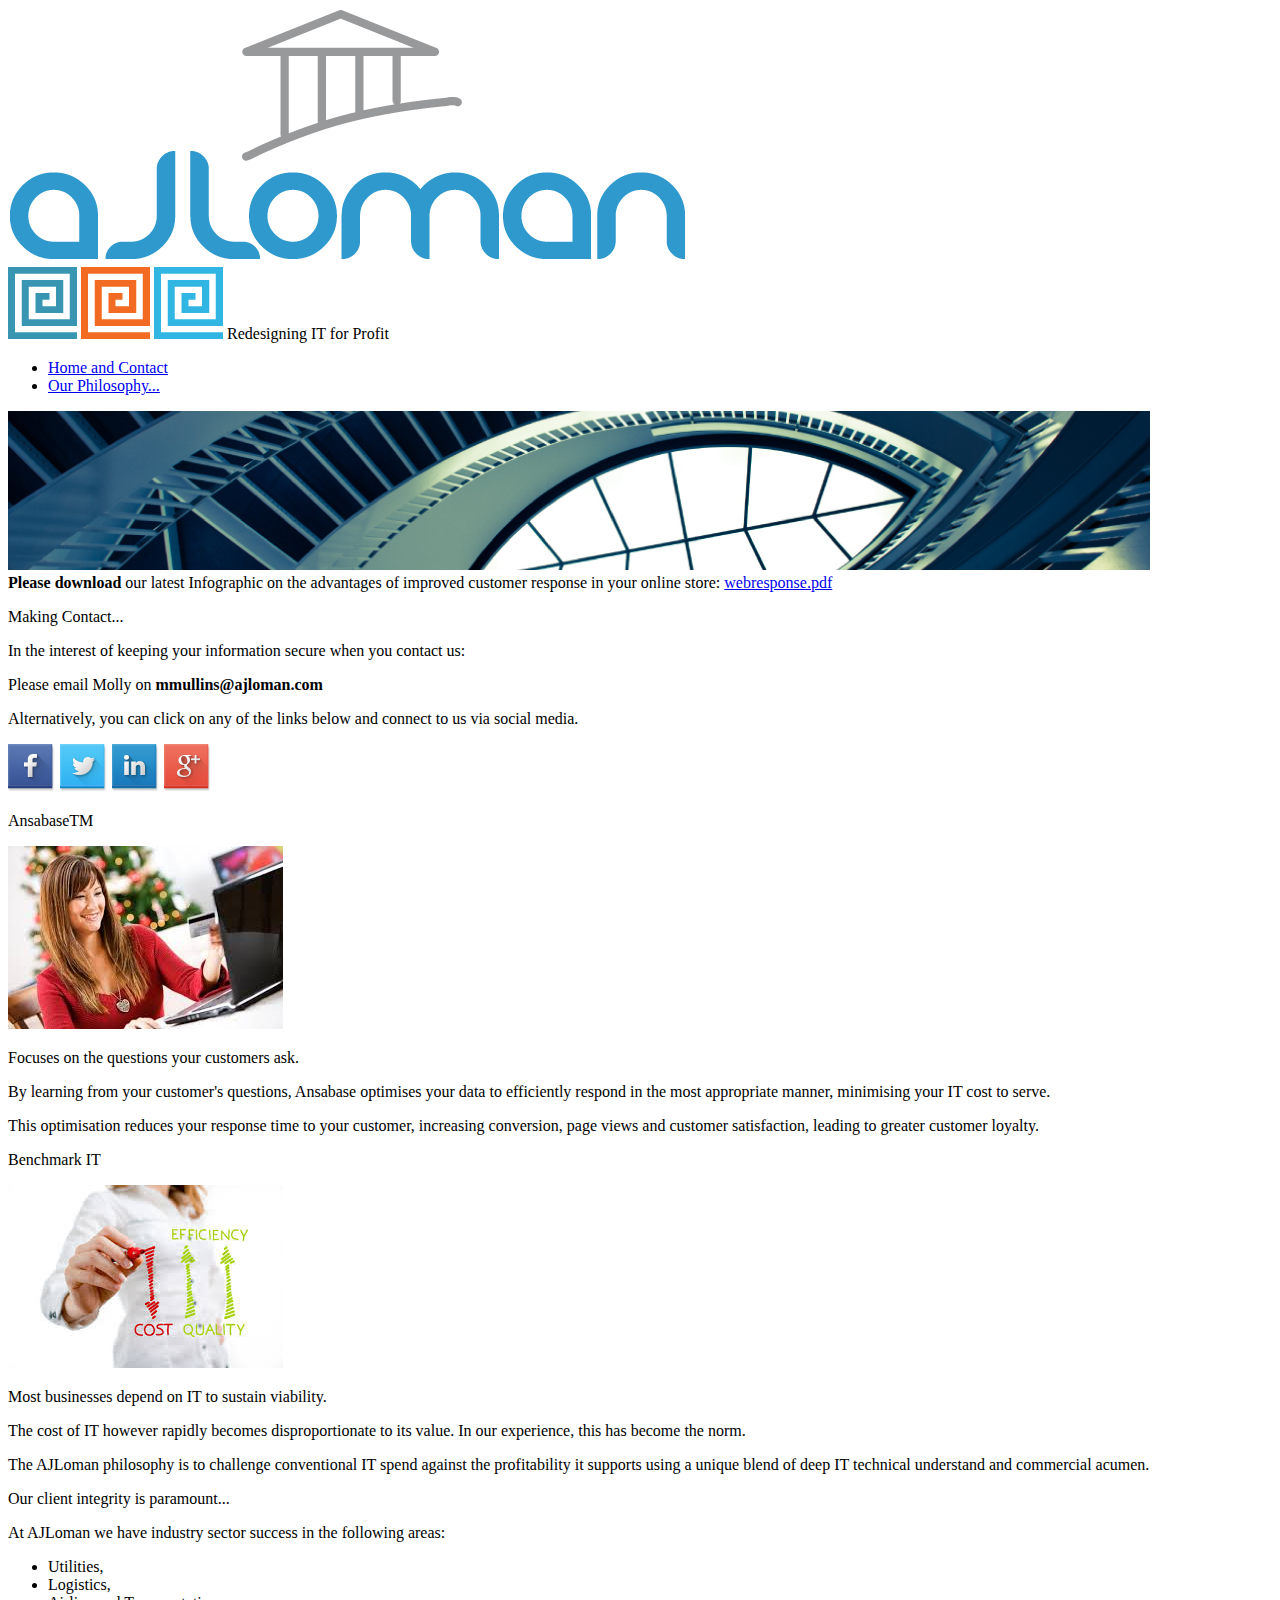
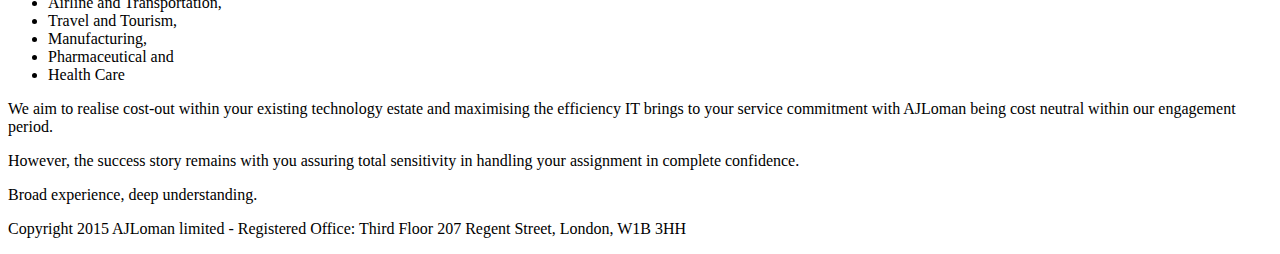
<file: index.html>
<!DOCTYPE html>
<html>
<head lang=en>
    <meta charset=UTF-8>
    <title>AJLoman – Redesigning IT for Profit</title>
    <link rel=StyleSheet href=stylesheets/layout.css type=text/css/>
    <link rel=StyleSheet href=stylesheets/copy.css type=text/css/>
</head>
<script>
    document.createElement('header');
    document.createElement('footer');
    document.createElement('nav');
    document.createElement('article');
    document.createElement('aside');
    document.createElement('section');
</script>
<body>
<header class=center>
    <div class=logo_area>
        <a href=http://www.ajloman.com/>
            <img class=logo src=images/ajlomanlogo.jpg alt=ajlomanlogo.jpg/>
        </a>
    </div>
    <div class=strapline_area>
        <img class=strapline_square src=images/sea-blue-square.png alt=sea-blue-square.png/>
        <img class=strapline_square src=images/orange-square.png alt=orange-square.png/>
        <img class=strapline_square src=images/light-blue-square.png alt=light-blue-square.png/>
        <span class=strapline>Redesigning IT for Profit</span>
    </div>
    <nav>
        <ul>
            <li><a href=index.html>Home and Contact</a></li>
            <li><a href=philosophy.html>Our Philosophy...</a></li>
        </ul>
    </nav>
</header>
<section class=center>
    <article>
        <img class=banner src=images/TOP-EYE.png alt="Home Page" title="Home Page"/>
    </article>
    <article>
        <div class=content>
            <div class="column-4-services">
                <div class="infographic_bodytext">
                    <b>Please download</b> our latest Infographic on the advantages of improved customer response
                    in your online store: <a href="http://www.ajloman.com/webresponse.pdf">webresponse.pdf</a>
                </div>
                <div class="column-4-blue">
                    <p class="blue_title">Making Contact...</p>

                    <p class="orange_bodytext">
                        In the interest of keeping your information secure when you contact us:
                    </p>

                    <p>
                        Please email Molly on <strong>mmullins@ajloman.com</strong>
                    </p>

                    <p>
                        Alternatively, you can click on any of the links below and connect to us via social media.
                    </p>
                </div>
                <div class="social-media-shares">
                    <a href="https://www.facebook.com/ajloman.value" target="_blank">
                        <img class="share_images" src="images/Facebook.png" alt="Facebook"/></a>
                    <a href="https://twitter.com/AndiMcBurnie" target="_blank">
                        <img class="share_images" src="images/Twitter.png" alt="Twitter"/></a>
                    <a href="http://www.linkedin.com/groups/AJ-LOMAN-4465310" target="_blank">
                        <img class="share_images" src="images/LinkedIn.png" alt="LinkedIn"/></a>
                    <a href="https://plus.google.com/ajloman" target="_blank">
                        <img class="share_images" src="images/GooglePlus.png" alt="GooglePlus"/></a>
                </div>
            </div>
            <div class="column-2">
                <p class="orange_title">Ansabase<span class="trademark_symbol">TM</span></p>

                <img class="column-image" src="images/shoppingonline.jpeg" alt="shopping online"/>

                <p class="blue_bodytext">
                    Focuses on the questions your customers ask.
                </p>

                <p>
                    By learning from your customer's questions, Ansabase optimises your data to efficiently
                    respond in the most appropriate manner, minimising your IT cost to serve.
                </p>

                <p>
                    This optimisation reduces your response time to your customer, increasing conversion,
                    page views and customer satisfaction, leading to greater customer loyalty.
                </p>
            </div>
            <div class="column-3">
                <p class="orange_title">Benchmark IT</p>

                <img class="column-image" src="images/costdownefficiencyup.jpeg" alt="Cost down, Efficiency and profit up"/>

                <p class="blue_bodytext">
                    Most businesses depend on IT to sustain viability.
                </p>

                <p>
                    The cost of IT however rapidly becomes disproportionate to its value. In our
                    experience, this has become the norm.
                </p>

                <p>
                    The AJLoman philosophy is to challenge conventional IT spend against the profitability it
                    supports using a unique blend of deep IT technical understand and commercial acumen.
                </p>
            </div>
            <div class="column-1">
                <p class="orange_title">Our client integrity is paramount...</p>

                <p class="blue_bodytext">
                    At AJLoman we have industry sector success in the following areas:
                <ul>
                    <li>Utilities,</li>
                    <li>Logistics,</li>
                    <li>Airline and Transportation,</li>
                    <li>Travel and Tourism,</li>
                    <li>Manufacturing,</li>
                    <li>Pharmaceutical and</li>
                    <li>Health Care</li>
                </ul>
                </p>
                <p>
                    We aim to realise cost-out within your existing technology estate and maximising the efficiency IT
                    brings to your service commitment with AJLoman being cost neutral within our engagement period.
                </p>

                <p>
                    However, the success story remains with you assuring total sensitivity in handling your
                    assignment in complete confidence.
                </p>

                <p class="black-emphasis">
                    Broad experience, deep understanding.
                </p>
            </div>
        </div>
    </article>
</section>

<footer class=center>
    <p class=bottommessage>Copyright 2015 AJLoman limited - Registered Office: Third Floor 207 Regent Street, London,
        W1B 3HH</p>

</footer>
</body>
</html>
</file>
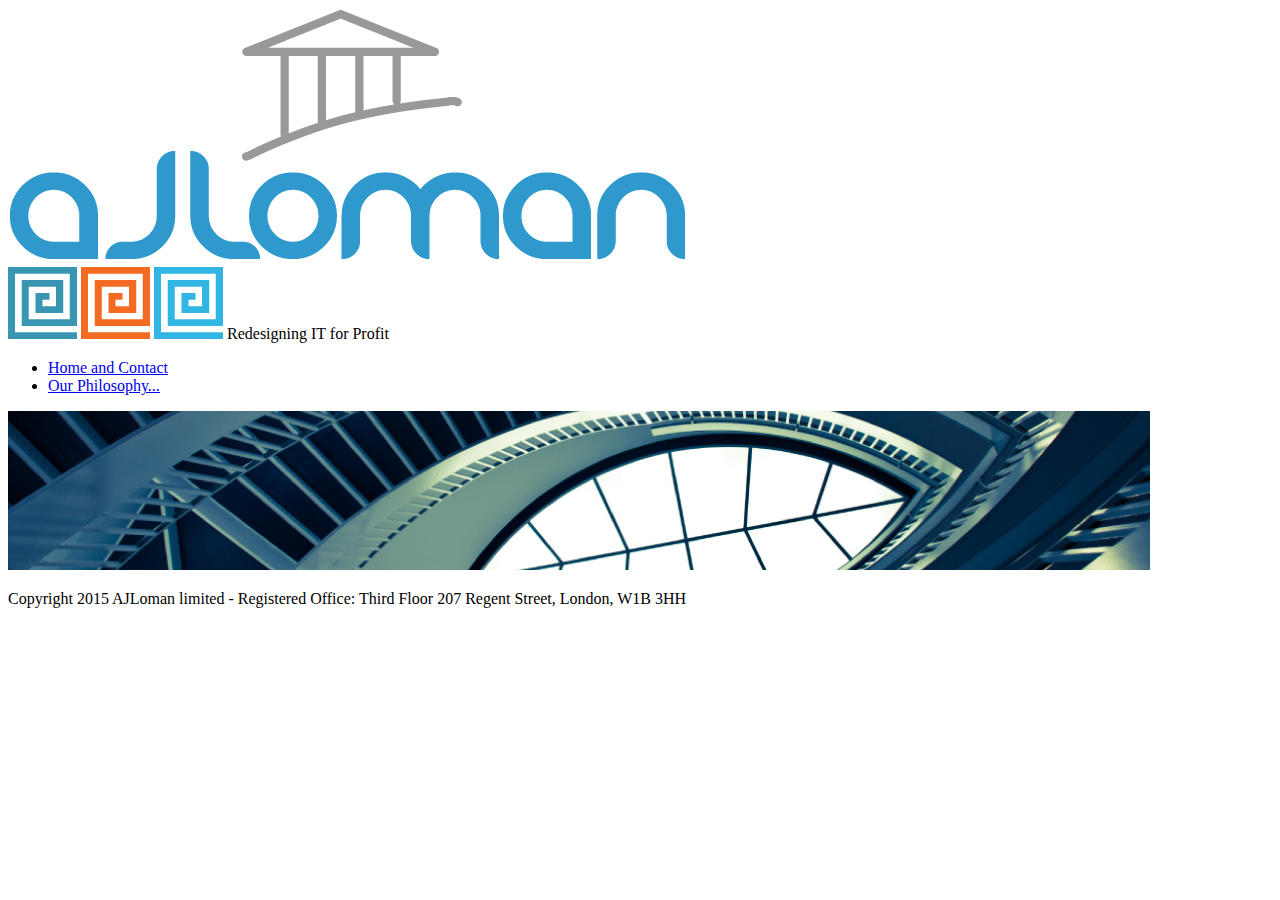
<file: index-new.html>
<!DOCTYPE html>
<html>
<head lang=en>
    <meta charset=UTF-8>
    <title>AJLoman – Redesigning IT for Profit</title>
    <link rel=StyleSheet href=stylesheets/layout.css type=text/css/>
</head>
<script>
    document.createElement('header');
    document.createElement('footer');
    document.createElement('nav');
    document.createElement('article');
    document.createElement('aside');
    document.createElement('section');
</script>
<body>
<header>
    <div class=logo_area >
        <a href=http://www.ajloman.com/>
            <img class=logo src=images/ajlomanlogo.jpg alt=ajlomanlogo.jpg/>
        </a>
    </div>
    <div class=strapline_area>
        <img class=strapline_square src=images/sea-blue-square.png alt=sea-blue-square.png/>
        <img class=strapline_square src=images/orange-square.png alt=orange-square.png/>
        <img class=strapline_square src=images/light-blue-square.png alt=light-blue-square.png/>
        <span class=strapline>Redesigning IT for Profit</span>
    </div>
    <nav>
        <ul>
            <li><a href=index.html>Home and Contact</a></li>
            <li><a href=philosophy.html>Our Philosophy...</a></li>
        </ul>
    </nav>

</header>
<section>
    <img class=banner src=images/TOP-EYE.png alt="Home Page" title="Home Page"/>
</section>

<footer>
    <p class=bottommessage>Copyright 2015 AJLoman limited - Registered Office: Third Floor 207 Regent Street, London,
        W1B 3HH</p>

</footer>
</body>
</html>
</file>
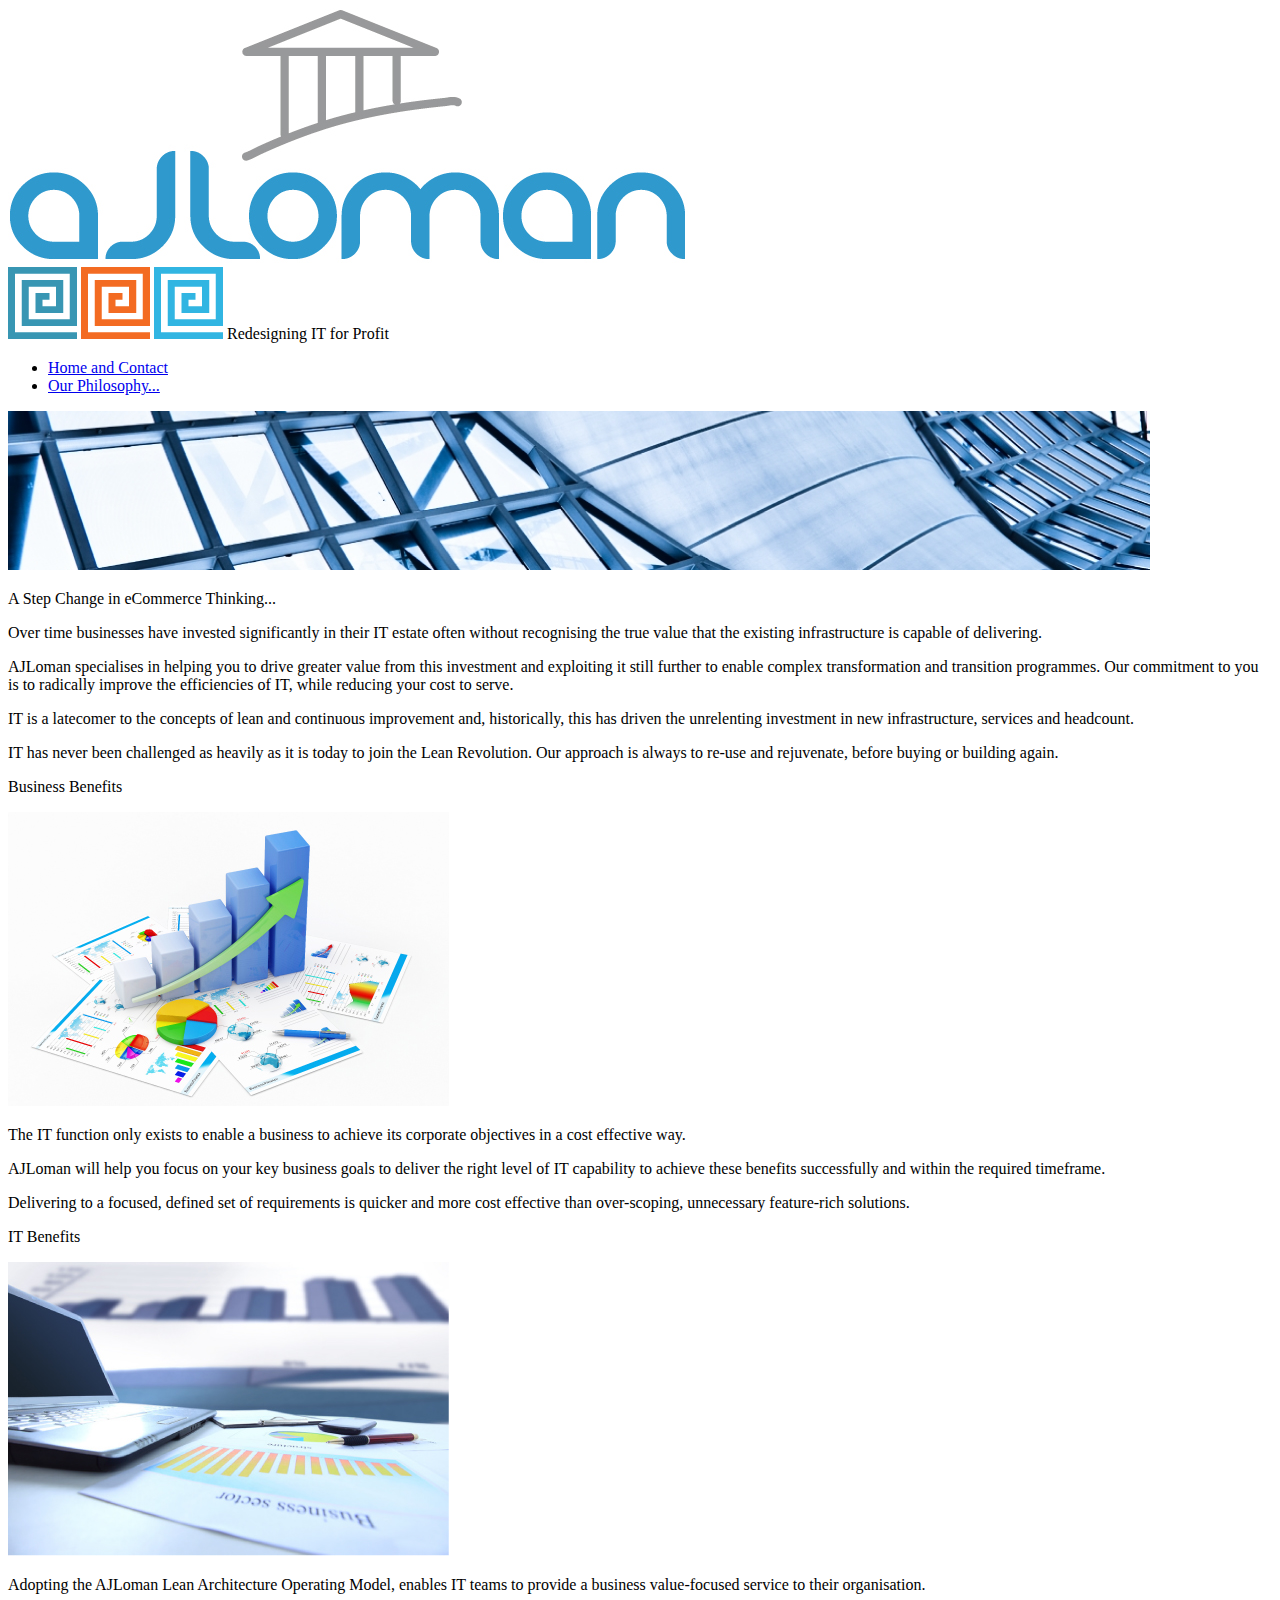
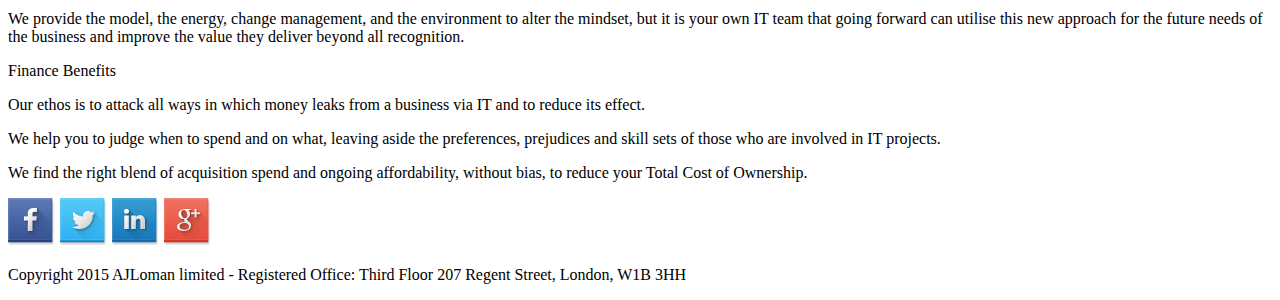
<file: philosophy.html>
<!DOCTYPE html>
<html>
<head lang=en>
    <meta charset=UTF-8>
    <title>AJLoman – Redesigning IT for Profit</title>
    <link rel=StyleSheet href=stylesheets/layout.css type=text/css/>
    <link rel=StyleSheet href=stylesheets/copy.css type=text/css/>
</head>
<script>
    document.createElement('header');
    document.createElement('footer');
    document.createElement('nav');
    document.createElement('article');
    document.createElement('aside');
    document.createElement('section');
</script>
<body>
<header class=center>
    <div class=logo_area>
        <a href=http://www.ajloman.com/>
            <img class=logo src=images/ajlomanlogo.jpg alt=ajlomanlogo.jpg/>
        </a>
    </div>
    <div class=strapline_area>
        <img class=strapline_square src=images/sea-blue-square.png alt=sea-blue-square.png/>
        <img class=strapline_square src=images/orange-square.png alt=orange-square.png/>
        <img class=strapline_square src=images/light-blue-square.png alt=light-blue-square.png/>
        <span class=strapline>Redesigning IT for Profit</span>
    </div>
    <nav>
        <ul>
            <li><a href=index.html>Home and Contact</a></li>
            <li><a href=philosophy.html>Our Philosophy...</a></li>
        </ul>
    </nav>
</header>
<section class=center>
    <article>
        <img class=banner src=images/TOP-METAL.png alt="Our Philosophy" title="Our Philosophy"/>
    </article>
    <article>
        <div class=content>
            <div class=column-1>
                <p class="orange_title">A Step Change in eCommerce Thinking...</p>

                <p class="blue_bodytext">
                    Over time businesses have invested significantly in their IT estate often without recognising
                    the true value that the existing infrastructure is capable of delivering.
                </p>

                <p>
                    AJLoman specialises in helping you to drive greater value from this investment and exploiting it still
                    further to enable complex transformation and transition programmes. Our commitment to you is to
                    radically improve the efficiencies of IT, while reducing your cost to serve.
                </p>

                <p>
                    IT is a latecomer to the concepts of lean and continuous improvement and, historically, this has
                    driven the unrelenting investment in new infrastructure, services and headcount.
                </p>

                <p>
                    IT has never been challenged as heavily as it is today to join the Lean Revolution. Our approach
                    is always to re-use and rejuvenate, before buying or building again.
                </p>
            </div>
            <div class=column-2>
                <p class="orange_title">Business Benefits</p>

                <img class="column-image" src="images/business-benefits.jpg" alt="business-benefits"/>

                <p>
                    The IT function only exists to enable a business to achieve its corporate objectives
                    in a cost effective way.
                </p>

                <p>
                    AJLoman will help you focus on your key business goals to deliver the right level of IT capability to
                    achieve these benefits successfully and within the required timeframe.
                </p>

                <p>
                    Delivering to a focused, defined set of requirements is quicker and more cost effective than
                    over-scoping, unnecessary feature-rich solutions.
                </p>
            </div>
            <div class=column-3>
                <p class=orange_title>IT Benefits</p>

                <img class=column-image src="images/IT-benefits.jpg" alt="IT-benefits"/>

                <p>
                    Adopting the AJLoman Lean Architecture Operating Model, enables IT teams to provide a business
                    value-focused service to their organisation.
                </p>

                <p>
                    We provide the model, the energy, change management, and the environment to alter the mindset, but it is
                    your own IT team that going forward can utilise this new approach for the future needs of the business
                    and improve the value they deliver beyond all recognition.
                </p>
            </div>
            <div class=column-4>
                <div class=column-4-blue>
                    <p class=blue_title>Finance Benefits</p>

                    <p class=orange_bodytext>
                        Our ethos is to attack all ways in which money leaks from a business via IT and to reduce its
                        effect.
                    </p>

                    <p>
                        We help you to judge when to spend and on what, leaving aside the preferences, prejudices and skill
                        sets of those who are involved in IT projects.
                    </p>

                    <p>
                        We find the right blend of acquisition spend and ongoing affordability, without bias, to reduce your
                        Total Cost of Ownership.
                    </p>
                </div>
                <div class="social-media-shares">
                    <a href="https://www.facebook.com/ajloman.value" target="_blank">
                        <img class="share_images" src="images/Facebook.png" alt="Facebook"/></a>
                    <a href="https://twitter.com/AndiMcBurnie" target="_blank">
                        <img class="share_images" src="images/Twitter.png" alt="Twitter"/></a>
                    <a href="http://www.linkedin.com/groups/AJ-LOMAN-4465310" target="_blank">
                        <img class="share_images" src="images/LinkedIn.png" alt="LinkedIn"/></a>
                    <a href="https://plus.google.com/ajloman" target="_blank">
                        <img class="share_images" src="images/GooglePlus.png" alt="GooglePlus"/></a>
                </div>
            </div>
        </div>
    </article>
</section>

<footer class=center>
    <p class=bottommessage>Copyright 2015 AJLoman limited - Registered Office: Third Floor 207 Regent Street, London,
        W1B 3HH</p>

</footer>
</body>
</html>
</file>
